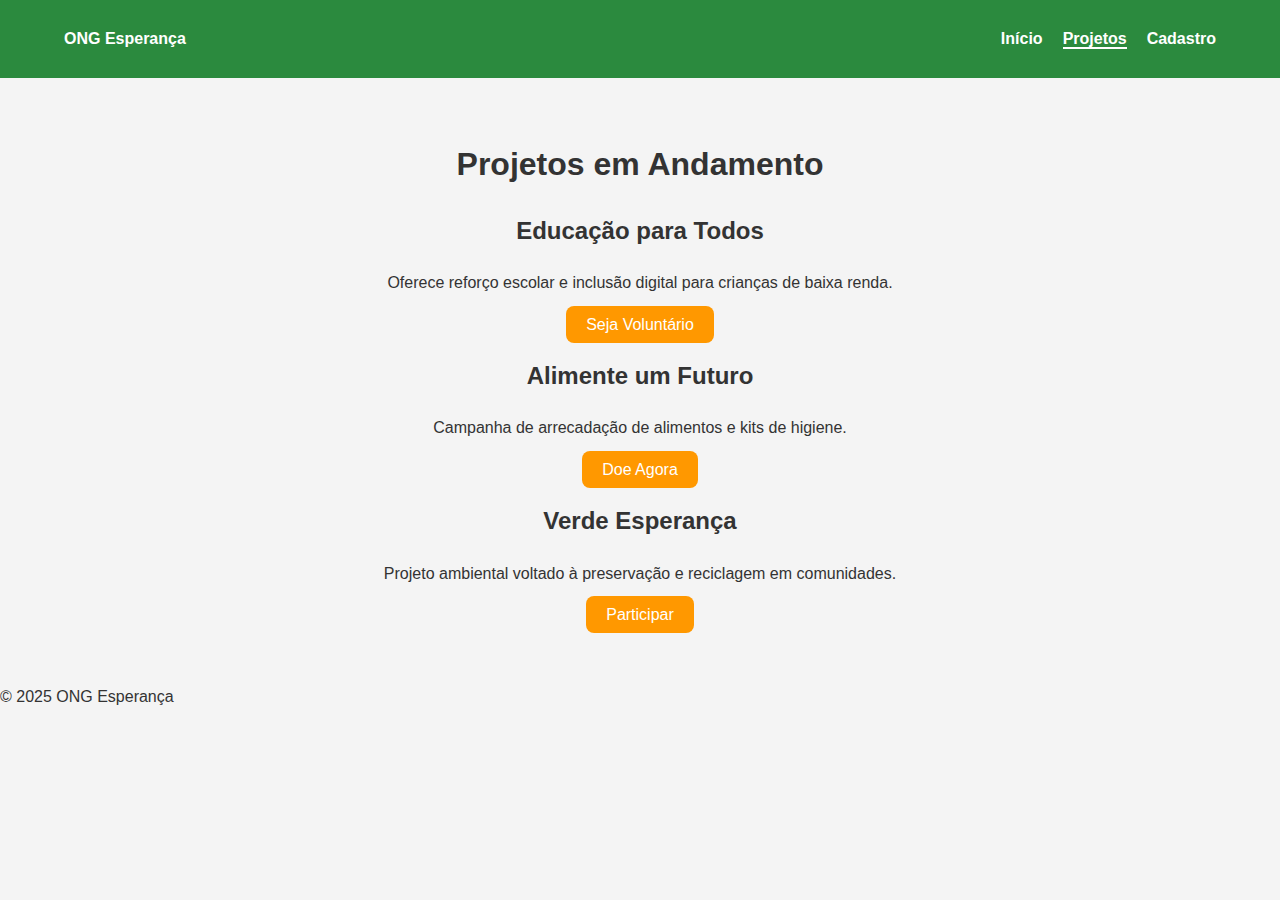
<file: projetos.html>
<!DOCTYPE html>
<html lang="pt-BR">
<head>
  <meta charset="UTF-8">
  <meta name="viewport" content="width=device-width, initial-scale=1.0">
  <title>Projetos Sociais - ONG Esperança</title>
  <link rel="stylesheet" href="styles.css">
</head>

<body>
  <header>
    <nav class="menu">
      <a href="index.html" class="logo">ONG <span>Esperança</span></a>
      <ul>
        <li><a href="index.html">Início</a></li>
        <li><a href="projetos.html" class="ativo">Projetos</a></li>
        <li><a href="cadastro.html">Cadastro</a></li>
      </ul>
    </nav>
  </header>

  <main>
    <section class="projetos">
      <h1>Projetos em Andamento</h1>

      <article>
        <h2>Educação para Todos</h2>
        <p>Oferece reforço escolar e inclusão digital para crianças de baixa renda.</p>
        <a href="cadastro.html" class="btn">Seja Voluntário</a>
      </article>

      <article>
        <h2>Alimente um Futuro</h2>
        <p>Campanha de arrecadação de alimentos e kits de higiene.</p>
        <a href="cadastro.html" class="btn">Doe Agora</a>
      </article>

      <article>
        <h2>Verde Esperança</h2>
        <p>Projeto ambiental voltado à preservação e reciclagem em comunidades.</p>
        <a href="cadastro.html" class="btn">Participar</a>
      </article>
    </section>
  </main>

  <footer>
    <p>&copy; 2025 ONG Esperança</p>
  </footer>
</body>
</html>
</file>
<file: styles.css>
:root {
  --cor-primaria: #2b8a3e;
  --cor-secundaria: #f4f4f4;
  --cor-texto: #333;
  --cor-btn: #ff9800;
  --cor-btn-hover: #e68900;
  --radius: 8px;
}

body {
  margin: 0;
  font-family: 'Arial', sans-serif;
  color: var(--cor-texto);
  background: var(--cor-secundaria);
  line-height: 1.6;
}
#dov {
    display: flex;
    justify-content: center;
}

/* Cabeçalho */
header {
  background: var(--cor-primaria);
  color: white;
  padding: 10px 0;
}

.menu {
  display: flex;
  justify-content: space-between;
  align-items: center;
  width: 90%;
  margin: auto;
}

.menu ul {
  list-style: none;
  display: flex;
  gap: 20px;
}

.menu a {
  color: white;
  text-decoration: none;
  font-weight: bold;
}

.menu a.ativo {
  border-bottom: 2px solid white;
}

/* Sessões */
.hero {
  text-align: center;
  padding: 80px 20px;
  background: url('../img/banner.jpg') center/cover no-repeat;
  color: black;
}

.btn {
  background: var(--cor-btn);
  color: white;
  padding: 10px 20px;
  border-radius: var(--radius);
  text-decoration: none;
  transition: 0.3s;
}

.btn:hover {
  background: var(--cor-btn-hover);
}
.projetos {
  text-align: center;
  padding: 40px 20px;
}

/* Formulários */
form {
  max-width: 600px;
  margin: 40px auto;
  background: white;
  padding: 20px;
  border-radius: var(--radius);
  box-shadow: 0 0 10px rgba(0,0,0,0.1);
}

label {
  display: block;
  margin-top: 10px;
  font-weight: bold;
}

input {
  width: 100%;
  padding: 8px;
  margin-top: 5px;
  border-radius: var(--radius);
  border: 1px solid #ccc;
}

button {
  margin-top: 20px;
  background: var(--cor-primaria);
  color: white;
  border: none;
  padding: 10px;
  border-radius: var(--radius);
  cursor: pointer;
}

button:hover {
  background: #256f35;
}
</file>
